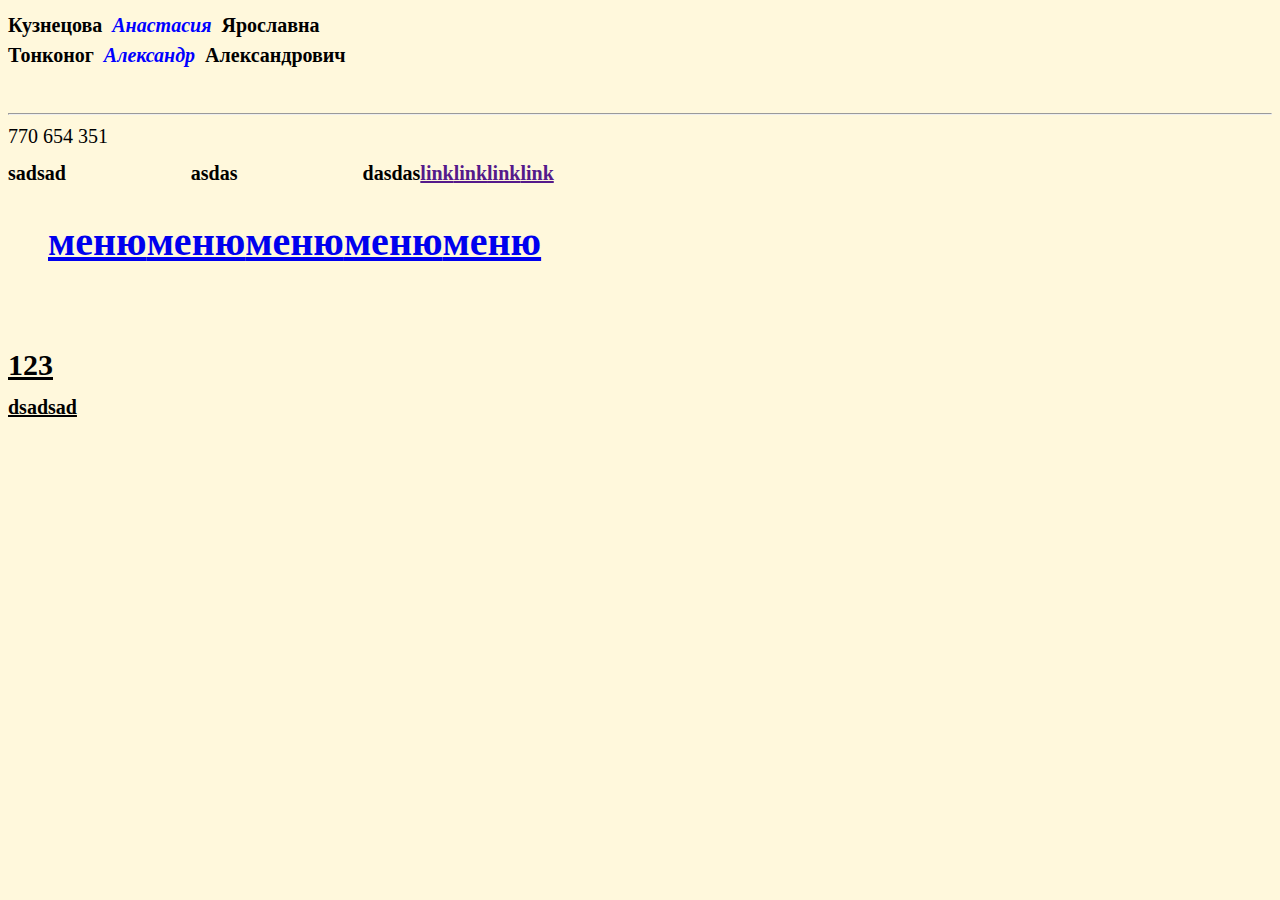
<file: index.html>
<!DOCTYPE html>
<html lang="en">
<head>
    <meta charset="UTF-8">
    <meta http-equiv="X-UA-Compatible" content="IE=edge">
    <meta name="viewport" content="width=device-width, initial-scale=1.0">
    <link rel="stylesheet" type="text/css" href="./index.css">
    <title>Document</title>
</head>
<body>
    <header>
        <div>
            <p>Кузнецова <i>Анастасия</i> Ярославна</p>
            <p>Тонконог <i>Александр</i> Александрович</p>
        </div>
    </header>
    <br>
    <hr>770 654 351
    <main>
        <p class="menu-line">sadsad  asdas dasdas<a href="">link</a><a href="">link</a><a href="">link</a><a href="">link</a></p>
        <h1>
            <ul class="menu">
                <li><a href ="https://idg.net.ua/blog/uchebnik-css/ispolzovanie-css/navigatsiya"  title="ooo">меню</a></li>
                <li><a href ="https://idg.net.ua/blog/uchebnik-css/ispolzovanie-css/navigatsiya"  title="ooo">меню</a></li>
                <li><a href ="https://idg.net.ua/blog/uchebnik-css/ispolzovanie-css/navigatsiya"  title="ooo">меню</a></li>
                <li><a href ="https://idg.net.ua/blog/uchebnik-css/ispolzovanie-css/navigatsiya"  title="ooo">меню</a></li>
                <li><a href ="https://idg.net.ua/blog/uchebnik-css/ispolzovanie-css/navigatsiya"  title="ooo">меню</a></li>
            </ul>
        </h1>
        <br>

        <h1 class="title underline title_red">
            123
        </h1>
        <p class="underline">dsadsad</p>
    </main>
    <footer>
        
    </footer>
</body>
</html>
</file>
<file: index.css>
html { 
    font-size: 20px;
    background-color: cornsilk;
    /* background: url(https://icocnews.ru/wp-content/uploads/2015/09/priroda.jpg) no-repeat right ; */
}
hr {
    color: dimgray;
}
p i {
    color: blue;
}
p {
    font-weight: bold;
    word-spacing: 5px;
    line-height: 10px;
    width: calc(100% - 20px);
}
p:hover { 
    background-color: thistle;
}
.menu-line {
    word-spacing: 120px;
}
.underline {
    text-decoration: underline;
}
.title {
    font-size: 30px;
}

.menu:hover {
    color: darkgreen;
}
.menu:active {
    color: darkslateblue;
}
.menu:visited {
    color: darkslategray;
}
.block1 {
    border: ghostwhite;
    border: 2px;
    width: 100px;
    height: 50px;
    margin-left: 20px;
    margin-top: 20px;
    padding: 10px;
    position: relative;
    top: 50px;
    right: 30px;
}


/* second html */

.wrapper {
    display: flex;
}
.left, .right {
    width: 50%;
    height: 400px;
}
.right {
    background-image: url(https://icocnews.ru/wp-content/uploads/2015/09/priroda.jpg);
    background-repeat: no-repeat;
}

.menu {
    display: flex;
    list-style: none;
    padding-left: 0;
    padding-left: 40px;
    flex: 3;
    /* justify-content: space-between; */
}
.logo {
    width: 40px;
    height: 40px;
    flex: 1;
}
.nav {
    display: flex;
    align-items: center;
    justify-content: space-between;
}
.menu__item {
    margin-right: 20px;
}
.menu__item:last-child {
    margin-right: 0;
}
.nav__left {
    display: flex;
    align-items: center;
}

button {
    flex: 1;
}
</file>
